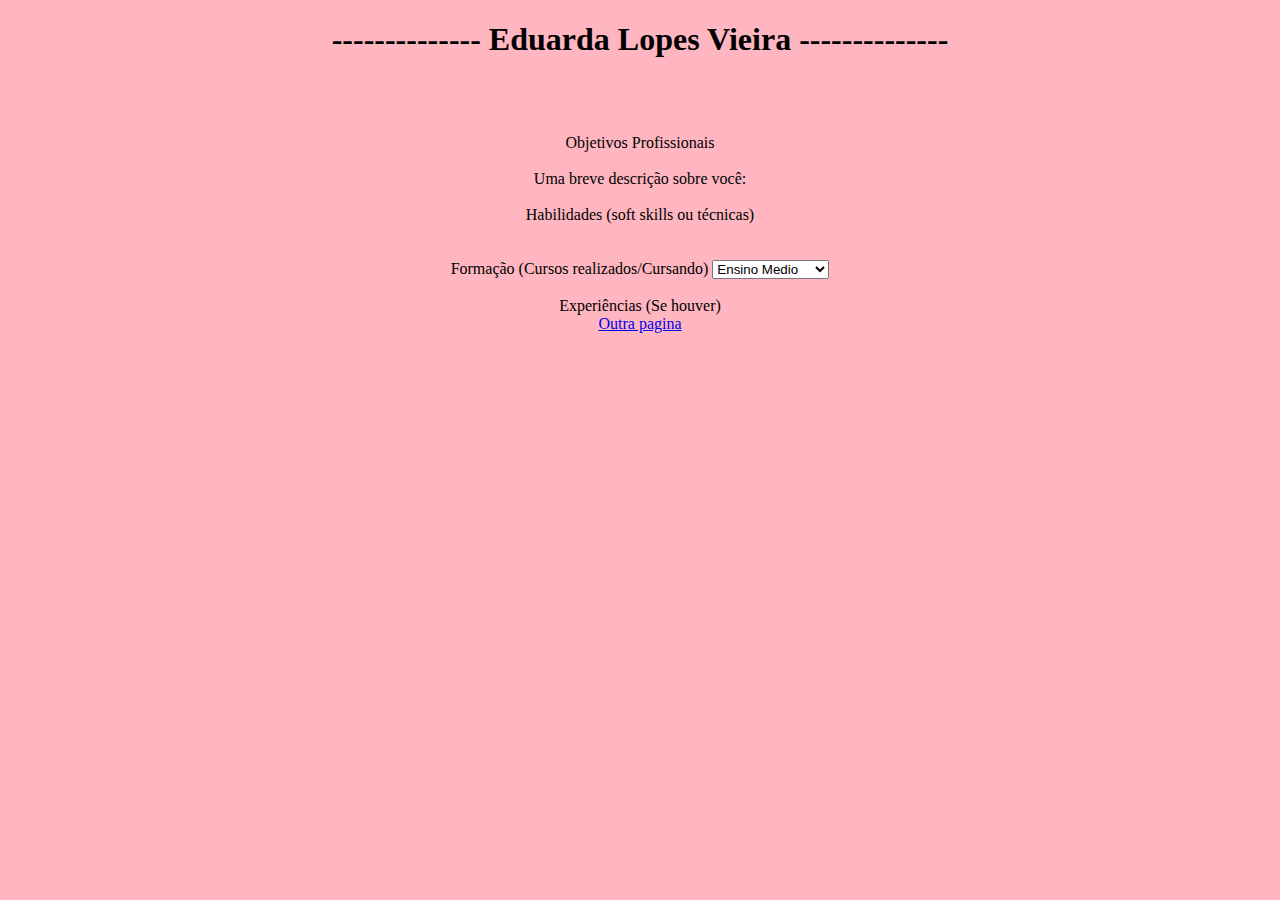
<file: index.html>
<!DOCTYPE html>
<html lang="pt-br">

<head>
    <meta charset="UTF-8">
    <meta name="viewport" content="width=device-width, initial-scale=1.0">
    <title>Curriculo</title>
    <link rel="stylesheet" href="style.css">
    <script src="script.js" defer></script>
    <style>
        .hidden {
            display: none;
        }
    </style>

</head>

<body>
    <header>

        <h1>-------------- Eduarda Lopes Vieira --------------</h1>
        <br><br>
        <br>
        <div class="item item1" style="grid-area:a1">Objetivos Profissionais</div>
        <br>
        <div class="item item2" style="grid-area:a2">Uma breve descrição sobre você:</div>
        <br>
        <div class="item item3" style="grid-area:a3">Habilidades (soft skills ou técnicas)</div>
        <br>
        <br>
        <div class="item item4" style="grid-area:a4">Formação (Cursos realizados/Cursando)
            <select name="Formação" id="Formação">
                <option value="Ensino_Medio">Ensino Medio</option>
                <option value="Ensino_Superior">Ensino Superior </option>
                <option value="Pos_graduação">Pós Graduação</option>


            </select>
        </div>
        <br>
        <div class="item item5" style="grid-area:a5">Experiências (Se houver)

        </div>
        </div>



    </header>
    <a href="dads.html">Outra pagina</a>
</body>

</html>
</file>
<file: style.css>
body {
    margin: 0;
    padding: 0;
    background-color: lightpink;
    text-align: center;

}

input{
    color: aliceblue;
}

.Projetos {
    display: grid;
    grid-auto-columns: 0.5fr;
    grid-auto-rows: 0px;
    grid-template-areas:
        "P1 P2 P3 "
        "P1 P4 P5 "
        "P2 P4 P6 ";
}
</file>
